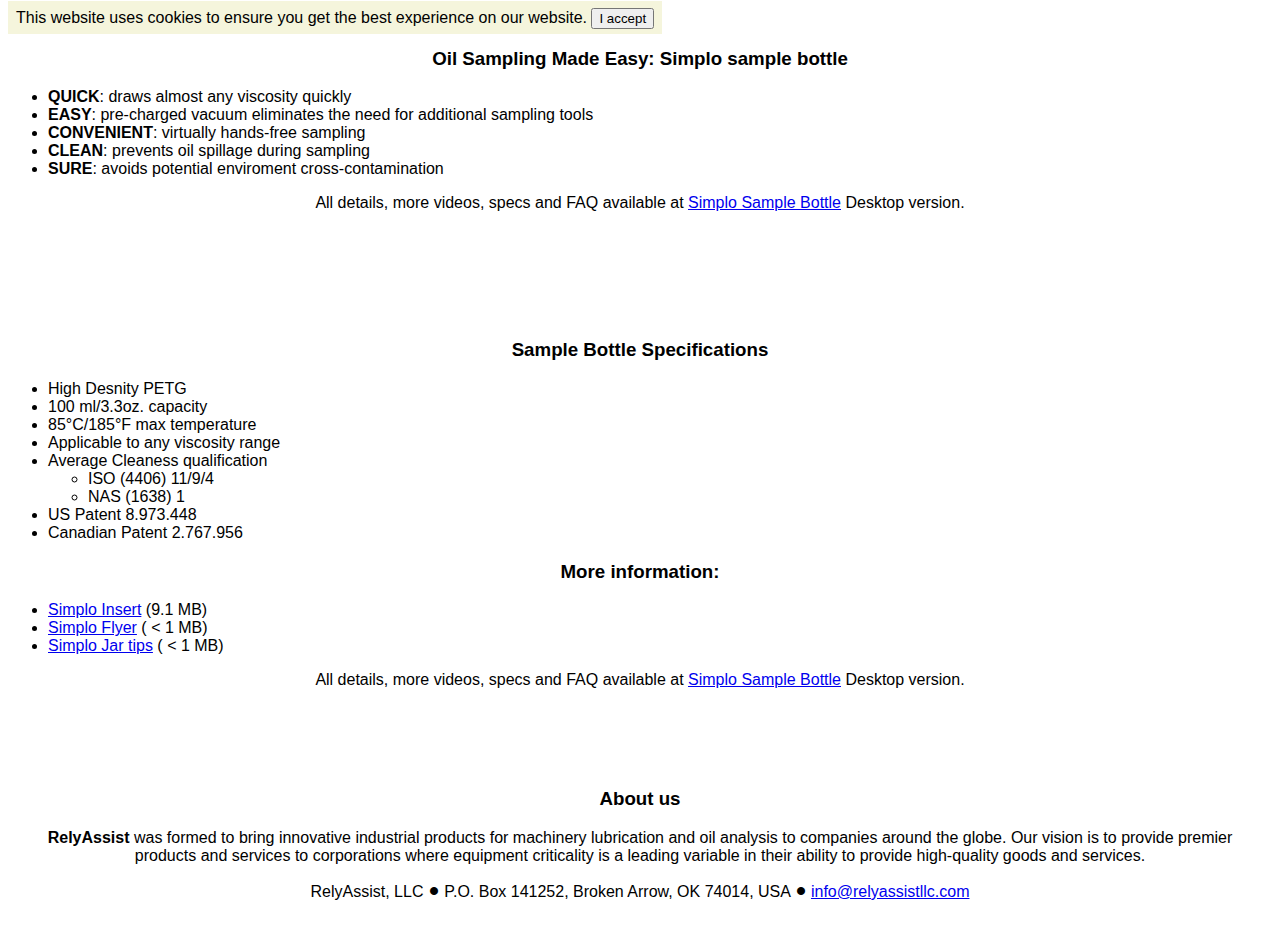
<file: amp-index.html>
<!DOCTYPE html>
<!-- Copyright 2017 - Matteo Paoli, mttpla@gmail.com -->
<html ⚡>
  <head>
    <link rel="canonical" href="http://www.relyassistllc.com/index.html">
    <meta charset="UTF-8">
    <meta name="viewport" content="width=device-width,minimum-scale=1">
    <style amp-boilerplate>body{-webkit-animation:-amp-start 8s steps(1,end) 0s 1 normal both;-moz-animation:-amp-start 8s steps(1,end) 0s 1 normal both;-ms-animation:-amp-start 8s steps(1,end) 0s 1 normal both;animation:-amp-start 8s steps(1,end) 0s 1 normal both}@-webkit-keyframes -amp-start{from{visibility:hidden}to{visibility:visible}}@-moz-keyframes -amp-start{from{visibility:hidden}to{visibility:visible}}@-ms-keyframes -amp-start{from{visibility:hidden}to{visibility:visible}}@-o-keyframes -amp-start{from{visibility:hidden}to{visibility:visible}}@keyframes -amp-start{from{visibility:hidden}to{visibility:visible}}</style><noscript><style amp-boilerplate>body{-webkit-animation:none;-moz-animation:none;-ms-animation:none;animation:none}</style></noscript>
     <script async src="https://cdn.ampproject.org/v0.js"></script>
      
    <script async custom-element="amp-user-notification" src="https://cdn.ampproject.org/v0/amp-user-notification-0.1.js"></script> 
    <script async custom-element="amp-analytics" src="https://cdn.ampproject.org/v0/amp-analytics-0.1.js"></script> 
    <script async custom-element="amp-iframe"
  src="https://cdn.ampproject.org/v0/amp-iframe-0.1.js"></script>
    <script async custom-element="amp-font" src="https://cdn.ampproject.org/v0/amp-font-0.1.js"></script>
    <link rel="stylesheet" href="https://fonts.googleapis.com/icon?family=Material+Icons">

<title>RelyAssist LLC</title>

<script type="application/ld+json"> {
  "@context": "http://schema.org",
  "@type": "Organization",
  "address": {
    "@type": "PostalAddress",
    "addressLocality": "Broken Arrow, OK, USA",
    "postalCode": "74014",
    "streetAddress": "P.O. Box 141252"
  },
  "name": "RelyAssist LLC",
  "url": "http://www.relyassistllc.com",
    "logo": "http://www.relyassitllc.com/imgs/relyassist/RelyAssistLogo300x114.png"
  }
  </script>

<script type="application/ld+json">
  {
    "@context": "http://schema.org",
    "@type": "Product",
    "image": "http://www.relyassistllc.com/imgs/slider/SimploRevolutionInBottle-400px.png",
    "name": "Simplo Jar, ultra clean sample bottle"
  }
</script>
<style amp-custom>
  /* any custom style goes here */
  body {
  background-color: white;
  font-family: 'Raleway', sans-serif;
  }
  amp-img {
  background-color: white;
  border: 0px solid black;
  }
  
  h3{
    text-align: center;
  }
   
  div.socialGroup{
    text-align: center;
  }

  div.socialItem{
    display: inline-block;
    padding: 20px 20px 2px 20px;
  }

  div.center{
    text-align: center;
    padding-left: 5px;
    padding-right: 5px; 
  }

 footer { 
   margin-bottom: 50px; 
 } 
 amp-user-notification { 
   padding: 8px; 
   background: beige; 
 } 

 .dot{
   font-size: 12px;
 }
 </style>

</head>
<body id="body">

<amp-analytics type="googleanalytics">
<script type="application/json">
{
  "vars": {
    "account": "UA-89765702-1"
  },
  "triggers": {
    "trackPageview": {
      "on": "visible",
      "request": "pageview"
    }
  }
}
</script>
</amp-analytics>

<amp-user-notification layout=nodisplay 
id="amp-user-notification1"> 
This website uses cookies to ensure you get the best experience on our website.
<button on="tap:amp-user-notification1.dismiss">I accept</button> 
</amp-user-notification>

<div id="header" class="center">
<amp-img src="./imgs/relyassist/RelyAssistLogo300x114.png" alt="RelyAssist LLC" width="300" height="114"  layout="fixed"></amp-img>
</div>
 

  <div id="simploInfo">
       
         <amp-img src="./imgs/slider/SimploRevolutionInBottle-400px.png" alt="The Simplo Jar" width="295" height="400"  layout="responsive"> </amp-img>
         <div class="des simploInfoDes">
          <h3>Oil Sampling Made Easy: Simplo sample bottle</h3>
          <ul >
           <li><b>QUICK</b>: draws almost any viscosity quickly</li>
           <li><b>EASY</b>: pre-charged vacuum eliminates the need for additional sampling tools </li>
           <li><b>CONVENIENT</b>: virtually hands-free sampling </li>
           <li><b>CLEAN</b>: prevents oil spillage during sampling</li>
           <li><b>SURE</b>: avoids potential enviroment cross-contamination </li>
         </ul>
  <div class="center">All details, more videos, specs and FAQ available at <a href="http://www.relyassistllc.com">Simplo Sample Bottle</a> Desktop version.
        </div>    
    </div>

<br><br>
<div class="center">
   <a href="./simploBuy.html"> 
      <amp-img src="./imgs/btn_buynow_107x26.png" alt="Buy Now the Simplo sample bottle" width="107" height="26"  layout="fixed"></amp-img>
    </a>
</div>
<br>


 <div id="simploVideos">
<amp-iframe width="560" height="315" src="https://www.youtube.com/embed/videoseries?list=PLFpCwwGQfZVnnVZ0T3HfOZtL2PuaconRZ" frameborder="0" allowfullscreen="" sandbox="allow-scripts allow-same-origin" sizes="(min-width: 560px) 560px, 100vw" class="amp-wp-enforced-sizes"><div placeholder="" class="amp-wp-iframe-placeholder"></div></amp-iframe>
  </div>
<br><br>
<div class="center">
   <a href="./simploBuy.html"> 
      <amp-img src="./imgs/btn_buynow_107x26.png" alt="Buy Now the Simplo sample bottle" width="107" height="26"  layout="fixed"></amp-img>
    </a>
</div>
<br>
<div id="simploSpecs">
  
    <div class="des simploSpecs">
     <h3>Sample Bottle Specifications</h3>
     <ul >
       <li></i>High Desnity PETG</li>
       <li>100 ml/3.3oz. capacity</li>
       <li>85°C/185°F max temperature</li>
       <li>Applicable to any viscosity range</li>
       <li>Average Cleaness qualification</li>
       <ul >
        <li>ISO (4406) 11/9/4</li>
        <li>NAS (1638) 1</li>
      </ul>
      <li>US Patent 8.973.448</li>
      <li>Canadian Patent 2.767.956</li>
    </ul>
    </div>
  
</div>
<div id="simploDownload">
      <div class="des"><h3>More information:</h3>

        <ul >
          <li> 
            <a href="https://drive.google.com/file/d/0B-xijXVmfcT0SUNDX0dLLWdZNkE/view?usp=sharing" target="_blank">
              Simplo Insert</a> (9.1 MB) </li>
          <li> 
            <a href="https://drive.google.com/file/d/0B1hx7iRmzOxoZ180ZTJKRGZzOTQ/view?usp=sharing" target="_blank">
              Simplo Flyer</a> ( &lt; 1 MB) </li>
          <li>
            <a href="https://drive.google.com/open?id=0B-xijXVmfcT0eHhmYmZPNTllT1E" target="_blank">
              Simplo Jar tips</a> ( &lt; 1 MB) </li>   
        </ul>
        <div class="center">All details, more videos, specs and FAQ available at <a href="http://www.relyassistllc.com">Simplo Sample Bottle</a> Desktop version.
        </div> 
        </div>
</div>            



<br>
<div class="socialGroup">  
  <div class="socialItem">
    <a href="https://www.linkedin.com/company/16158933" target="_blank">
         <amp-img src="./imgs/socialIcons/linkedin-logo.png" alt="RelyAssist on LinkedIn" width="32" height="32"  layout="fixed"></amp-img></a> 
  </div>
  <div class="socialItem">
    <a href="https://twitter.com/RelyAssistLLC" target="_blank"><amp-img src="./imgs/socialIcons/twitter-logo-silhouette.png" alt="RelyAssist on Twitter" width="32" height="32"  layout="fixed"></amp-img></a>
  </div>
  <div class="socialItem">
    <a href="https://www.youtube.com/channel/UC4bcEPfbHfI6fkvdmZtatPQ" target="_blank"><amp-img src="./imgs/socialIcons/youtube-logo.png" alt="RelyAssist on YouTube" width="32" height="32"  layout="fixed"></amp-img></a>
  </div>
  <div class="socialItem">
    <a href="https://www.facebook.com/relyassistllc/" target="_blank"><amp-img src="./imgs/socialIcons/facebook-letter-logo.png" alt="RelyAssist on Facebook" width="32" height="32"  layout="fixed"></amp-img></a>
  </div> 

</div>

<br>
<br>




   <div class="aboutUSfooter center">
          <amp-img src="./imgs/relyassist/RelyAssistLogo-150-71.png" alt="Rely Assist LLC" width="150" height="71"  layout="fixed" ></amp-img>
          
          <h3>About us</h3>
          <div class="center"><b>RelyAssist</b> was formed to bring innovative industrial products for machinery lubrication and oil analysis 
            to companies around the globe. 
            Our vision is to provide premier products and services to corporations 
            where equipment criticality is a leading variable in their ability to provide high-quality goods and services.
          </div>

      </div>
<div>
<br>
<div class="center">RelyAssist, LLC <i class="material-icons dot" >fiber_manual_record</i> P.O. Box 141252, Broken Arrow, OK 74014, USA <i class="material-icons dot">fiber_manual_record</i> <a href='mailto:info@relyassistllc.com'>info@relyassistllc.com</a>
</div>

<br><br>

</body>
</html>
</file>
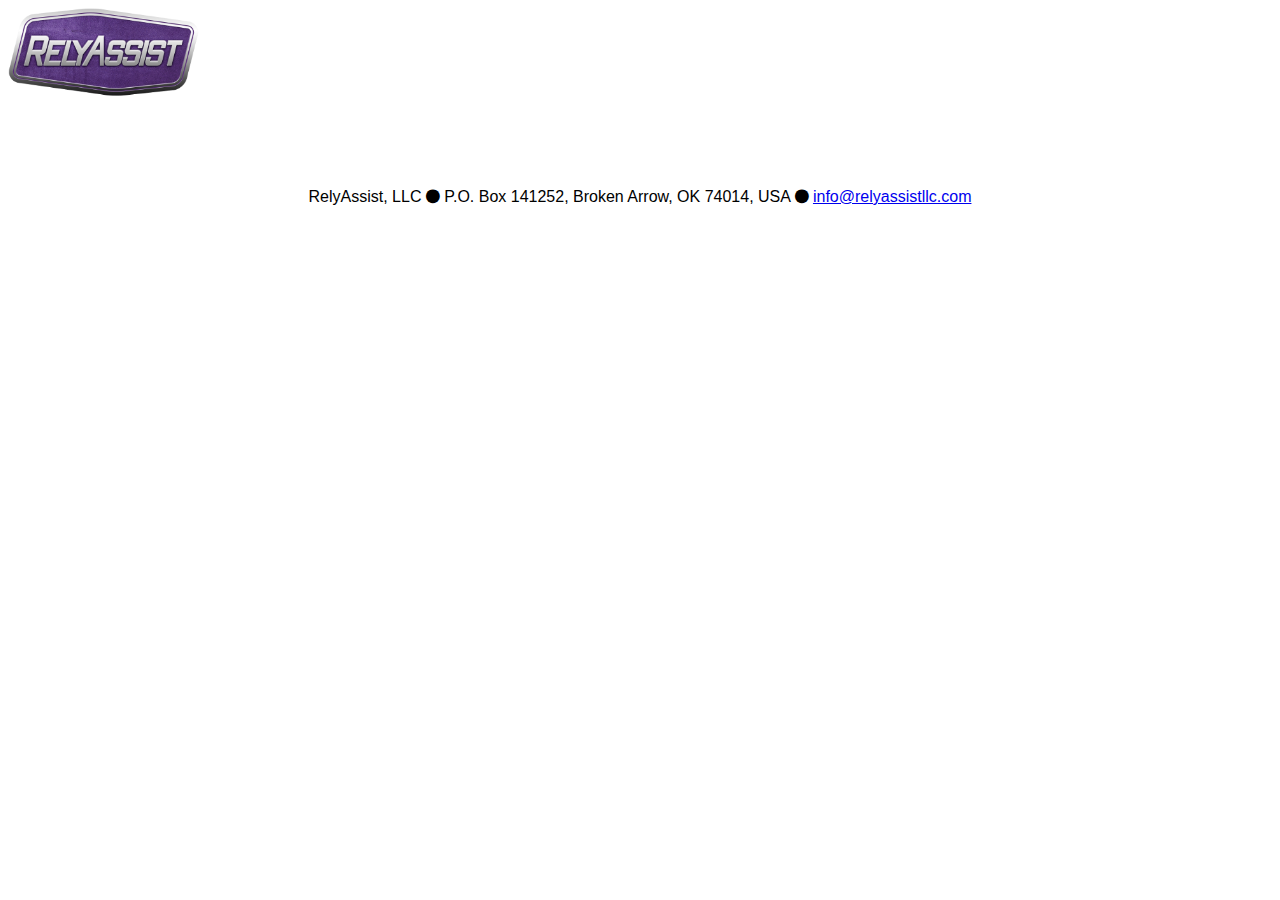
<file: simploBuy.html>
<!DOCTYPE html>
<!-- Copyright 2016 - Matteo Paoli, mttpla@gmail.com -->
<html lang="en" xml:lang="en" xmlns="http://www.w3.org/1999/xhtml">
<head>
  <meta name="description" content="RelyAssist: buy the Simplo jar, ultra clean sample bottle for oil sampling. Easy and simple. ">
  <meta charset="UTF-8">
  <meta name="viewport" content="width=device-width, initial-scale=1.0">
  <meta name="description" content="RelyAssist Simplo ultra clean sample bottle for oil sampling">

  <link rel="icon" href="./favicon.ico">    
  <link rel="stylesheet" href="./css/font-awesome-4.7.0/css/font-awesome.min.css">
  <link rel="stylesheet" href="./css/relyassistllc-com.css">

  <script src="https://apis.google.com/js/api.js"></script>

  
  <title>RelyAssist LLC, Simplo bottle sample buy</title>

  <script>
  (function(i,s,o,g,r,a,m){i['GoogleAnalyticsObject']=r;i[r]=i[r]||function(){
    (i[r].q=i[r].q||[]).push(arguments)},i[r].l=1*new Date();a=s.createElement(o),
    m=s.getElementsByTagName(o)[0];a.async=1;a.src=g;m.parentNode.insertBefore(a,m)
  })(window,document,'script','https://www.google-analytics.com/analytics.js','ga');

  ga('create', 'UA-89765702-1', 'auto');
  ga('send', 'pageview');

  </script>

  </head>
<body id="body">

  <div id="header">
    <img src="./imgs/relyassist/RelyAssistLogo300x114.png" alt="RelyAssist LLC" class="relyAssistLogo">
    
<br style="clear: both;" /> 

<div id='product-component-a6d8f2c089f'></div>
<script type="text/javascript">
/*<![CDATA[*/

(function () {
  var scriptURL = 'https://sdks.shopifycdn.com/buy-button/latest/buy-button-storefront.min.js';
  if (window.ShopifyBuy) {
    if (window.ShopifyBuy.UI) {
      ShopifyBuyInit();
    } else {
      loadScript();
    }
  } else {
    loadScript();
  }

  function loadScript() {
    var script = document.createElement('script');
    script.async = true;
    script.src = scriptURL;
    (document.getElementsByTagName('head')[0] || document.getElementsByTagName('body')[0]).appendChild(script);
    script.onload = ShopifyBuyInit;
  }

  function ShopifyBuyInit() {
    var client = ShopifyBuy.buildClient({
      domain: 'relyassist.myshopify.com',
      apiKey: '1afd6e88669c84e7d6fd743232288fa8',
      appId: '6',
    });

    ShopifyBuy.UI.onReady(client).then(function (ui) {
      ui.createComponent('product', {
        id: [12594272779],
        node: document.getElementById('product-component-a6d8f2c089f'),
        moneyFormat: '%24%7B%7Bamount%7D%7D',
        options: {
  "product": {
    "buttonDestination": "checkout",
    "layout": "horizontal",
    "variantId": "all",
    "width": "100%",
    "contents": {
      "img": false,
      "imgWithCarousel": true,
      "variantTitle": false,
      "description": true,
      "buttonWithQuantity": true,
      "button": false,
      "quantity": false
    },
    "text": {
      "button": "BUY NOW"
    },
    "styles": {
      "product": {
        "text-align": "left",
        "@media (min-width: 601px)": {
          "max-width": "100%",
          "margin-left": "0",
          "margin-bottom": "50px"
        }
      },
      "button": {
        "background-color": "#5f467e",
        ":hover": {
          "background-color": "#563f71"
        },
        ":focus": {
          "background-color": "#563f71"
        }
      },
      "title": {
        "font-size": "26px"
      },
      "price": {
        "font-size": "18px"
      },
      "compareAt": {
        "font-size": "15px"
      }
    }
  },
  "cart": {
    "contents": {
      "button": true
    },
    "styles": {
      "button": {
        "background-color": "#5f467e",
        ":hover": {
          "background-color": "#563f71"
        },
        ":focus": {
          "background-color": "#563f71"
        }
      },
      "footer": {
        "background-color": "#ffffff"
      }
    }
  },
  "modalProduct": {
    "contents": {
      "img": false,
      "imgWithCarousel": true,
      "variantTitle": false,
      "buttonWithQuantity": true,
      "button": false,
      "quantity": false
    },
    "styles": {
      "product": {
        "@media (min-width: 601px)": {
          "max-width": "100%",
          "margin-left": "0px",
          "margin-bottom": "0px"
        }
      },
      "button": {
        "background-color": "#5f467e",
        ":hover": {
          "background-color": "#563f71"
        },
        ":focus": {
          "background-color": "#563f71"
        }
      }
    }
  },
  "toggle": {
    "styles": {
      "toggle": {
        "background-color": "#5f467e",
        ":hover": {
          "background-color": "#563f71"
        },
        ":focus": {
          "background-color": "#563f71"
        }
      }
    }
  },
  "productSet": {
    "styles": {
      "products": {
        "@media (min-width: 601px)": {
          "margin-left": "-20px"
        }
      }
    }
  }
}
      });
    });
  }
})();
/*]]>*/
</script>

<br style="clear: both;" /> 
<br>

<div id='product-component-334972d7ff4'></div>
<script type="text/javascript">
/*<![CDATA[*/

(function () {
  var scriptURL = 'https://sdks.shopifycdn.com/buy-button/latest/buy-button-storefront.min.js';
  if (window.ShopifyBuy) {
    if (window.ShopifyBuy.UI) {
      ShopifyBuyInit();
    } else {
      loadScript();
    }
  } else {
    loadScript();
  }

  function loadScript() {
    var script = document.createElement('script');
    script.async = true;
    script.src = scriptURL;
    (document.getElementsByTagName('head')[0] || document.getElementsByTagName('body')[0]).appendChild(script);
    script.onload = ShopifyBuyInit;
  }

  function ShopifyBuyInit() {
    var client = ShopifyBuy.buildClient({
      domain: 'relyassist.myshopify.com',
      apiKey: '1afd6e88669c84e7d6fd743232288fa8',
      appId: '6',
    });

    ShopifyBuy.UI.onReady(client).then(function (ui) {
      ui.createComponent('product', {
        id: [8411079755],
        node: document.getElementById('product-component-334972d7ff4'),
        moneyFormat: '%24%7B%7Bamount%7D%7D',
        options: {
  "product": {
    "buttonDestination": "checkout",
    "layout": "horizontal",
    "variantId": "all",
    "width": "100%",
    "contents": {
      "img": false,
      "imgWithCarousel": true,
      "variantTitle": false,
      "description": true,
      "buttonWithQuantity": true,
      "button": false,
      "quantity": false
    },
    "text": {
      "button": "BUY NOW"
    },
    "styles": {
      "product": {
        "text-align": "left",
        "@media (min-width: 601px)": {
          "max-width": "100%",
          "margin-left": "0",
          "margin-bottom": "50px"
        }
      },
      "button": {
        "background-color": "#5f467e",
        ":hover": {
          "background-color": "#563f71"
        },
        ":focus": {
          "background-color": "#563f71"
        }
      },
      "title": {
        "font-size": "26px"
      },
      "price": {
        "font-size": "18px"
      },
      "compareAt": {
        "font-size": "15px"
      }
    }
  },
  "cart": {
    "contents": {
      "button": true
    },
    "styles": {
      "button": {
        "background-color": "#5f467e",
        ":hover": {
          "background-color": "#563f71"
        },
        ":focus": {
          "background-color": "#563f71"
        }
      },
      "footer": {
        "background-color": "#ffffff"
      }
    }
  },
  "modalProduct": {
    "contents": {
      "img": false,
      "imgWithCarousel": true,
      "variantTitle": false,
      "buttonWithQuantity": true,
      "button": false,
      "quantity": false
    },
    "styles": {
      "product": {
        "@media (min-width: 601px)": {
          "max-width": "100%",
          "margin-left": "0px",
          "margin-bottom": "0px"
        }
      },
      "button": {
        "background-color": "#5f467e",
        ":hover": {
          "background-color": "#563f71"
        },
        ":focus": {
          "background-color": "#563f71"
        }
      }
    }
  },
  "toggle": {
    "styles": {
      "toggle": {
        "background-color": "#5f467e",
        ":hover": {
          "background-color": "#563f71"
        },
        ":focus": {
          "background-color": "#563f71"
        }
      }
    }
  },
  "productSet": {
    "styles": {
      "products": {
        "@media (min-width: 601px)": {
          "margin-left": "-20px"
        }
      }
    }
  }
}
      });
    });
  }
})();
/*]]>*/
</script>

      
     <div id="footer">
        <br>
        <br>
        <br>
        <div class=footer>RelyAssist, LLC <i class="fa fa-circle"></i> 
          P.O. Box 141252, Broken Arrow, OK 74014, USA <i class="fa fa-circle"></i> 
          <script type="text/javascript" >
          <!--
// Email obfuscator script 2.1 by Tim Williams, University of Arizona
// Random encryption key feature by Andrew Moulden, Site Engineering Ltd
// This code is freeware provided these four comment lines remain intact
// A wizard to generate this code is at http://www.jottings.com/obfuscator/
{ coded = "Lius@FzQCUAALABQQd.dsD"
key = "zlK9WrTHsRUkPVyqit8dvfbQx74FY2AGm0jhCNLBe5JuE3ZIo1a6gXDMnSpcOw"
shift=coded.length
link=""
for (i=0; i<coded.length; i++) {
  if (key.indexOf(coded.charAt(i))==-1) {
    ltr = coded.charAt(i)
    link += (ltr)
  }
  else {     
    ltr = (key.indexOf(coded.charAt(i))-shift+key.length) % key.length
    link += (key.charAt(ltr))
  }
}
document.write("<a href='mailto:"+link+"'>"+link+"</a>")
}
//-->
</script><noscript>Sorry, you need Javascript on to email me.</noscript></div>
</div>



</div>
</body>
</html>
</file>
<file: css/relyassistllc-com.css>
.body{
   font-size: 16px;
}

.small {
  font-size: 12px; /* 75% of the baseline */
}

.large {
  font-size: 20px; /* 125% of the baseline */
}

.ui-tabs .ui-tabs-nav .ui-tabs-anchor {
    padding: 0.5em 2.5em;
}

.ui-accordion .ui-accordion-header {
    margin: 10px 0 0px 0;
    padding: 1em 1em 1em 1em;
}


.relyAssistLogo{
    float: left;
    height: 90px;
}

.relyAssistLogoAbouUSLeft{
    float: left;
    height: 71px;
}

.relyAssistLogoAbouUSRight{
    float: right;
    height: 71px;
}

.Reliability-Partner-Approved-Provider{
    float: right;
    height: 150px;
}

.socialGroup{
    float: right;
    position: relative;
    z-index: 1;
}

.socialItem{
    display: inline-block;
    padding: 20px 20px 2px 20px;

}

.rightImg{
    float: right; 
    }

.simploVideosArea{
    text-align: center;
}

li{   
    padding-bottom: 20px;
}

.aboutUSfooter{ 
    margin-left: auto;
    margin-right: auto;
    border-style: solid;
    border-width: 3px;
    border-color: purple;
    font-color: purple;
    width: 80%;
    align-text: left;
    padding: 7px;
}

body {
    font-family: Arial, Helvetica, sans-serif;
}

h1{
    text-align: center;
}

.footer{
    text-align: center;
}

img{
   max-width: 100%;
   height: auto;
}

img.topLeft {
    position: absolute;
    top: 10px;
    left: 5px;
}

.bxslider img{
    display: block;
    margin-left: auto;
    margin-right: auto;
} 

img.simploLogo {
    display: block;
    margin: 0 auto;
    width: 70%;
}


.bx-wrapper .bx-caption {
        position: absolute;
        bottom: 0;
        left: 0;
        background: #666\9;
        background: rgba(80, 80, 80, 0.75);
        width: 90%;
}
.bx-wrapper .bx-caption span {
        color: #fff;
        font-family: Arial;
        display: block;
        margin-left: auto;
        margin-right: auto;
        font-size: 2.5em;
        padding: 20px;
}

div.lastUpdated{
    text-align: center;    
}

div.inline{
    display: inline-block;
}

div.linkedInProfile{
    text-align: center;
}

div.testimonial-frame{
  max-width: 950px;
  text-align: center;
  margin: auto;
}

div.testimonial {
  text-align:center;     
  width: 350px;    
  margin: 25px;    
  padding: 15px;
  position:relative;   
  border:4px solid purple;    
  border-radius: 30px 30px;     
  
  display:inline-block;    
  background: Gainsboro; /* Old browsers */
}

div.testimonial-name{
  text-align: center;
  font-weight: bold;
  padding-top: 15px;
}

div.testimonial-date{
  text-align: right;
  font-weight: bold;
  padding-bottom: 15px;

}
</file>
